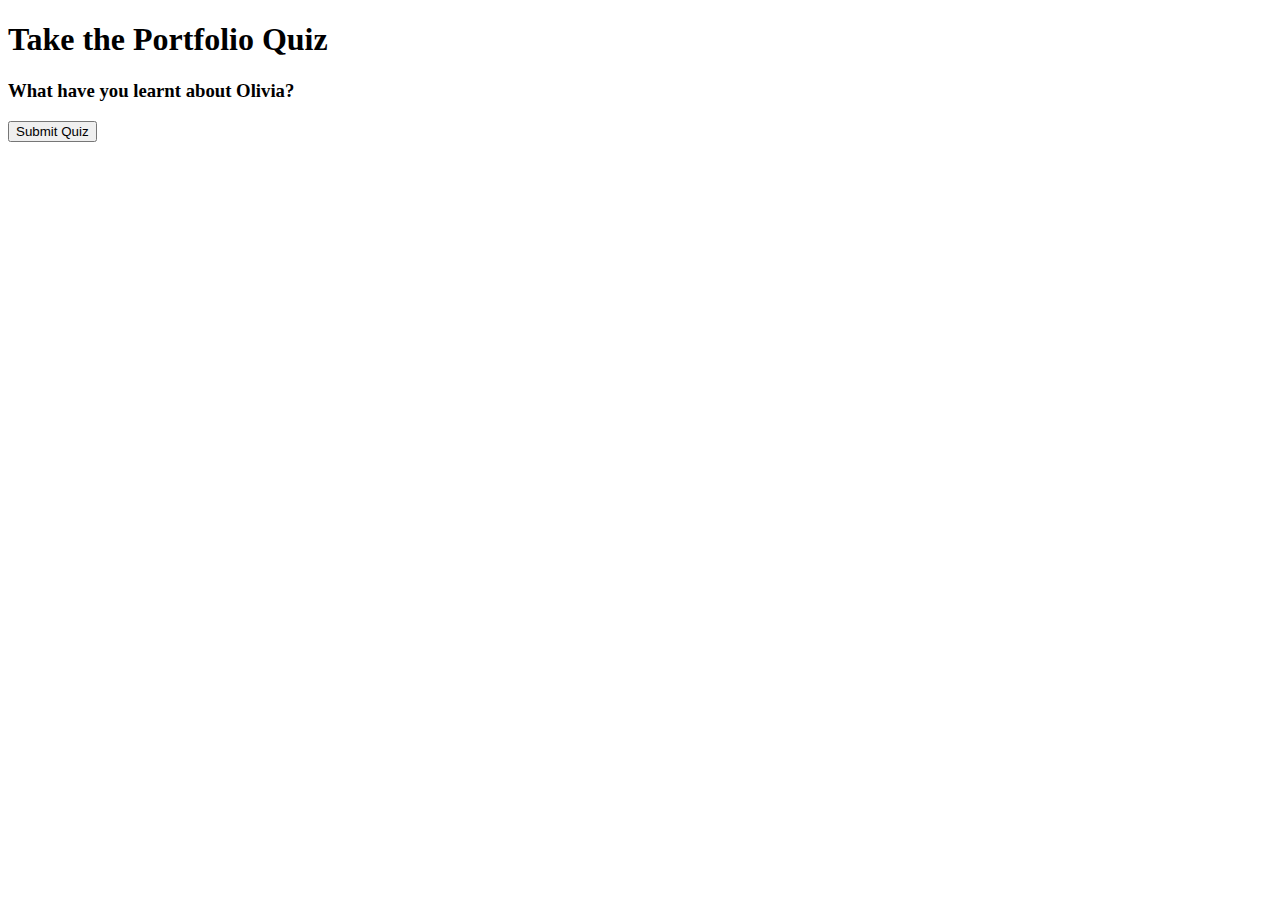
<file: quiz.html>
<!DOCTYPE html>
<html>
    <head>
    <body>
        <h1>Take the Portfolio Quiz</h1>
        <h3>What have you learnt about Olivia?</h3>
        <div id="quiz"></div>
        <button id="submit">Submit Quiz</button>
        <div id="results"></div>
        <script src="./quiz.js"></script>
    </body>
    <link href="./quizstyle.css" type="text/css" rel="stylesheet">
</head>
</html>
</file>
<file: quizstyle.css>
.question{
    font-weight: bold;
}
.answers {
    margin-bottom: 20px;
}
.answers label {
    display: block;
}
</file>
